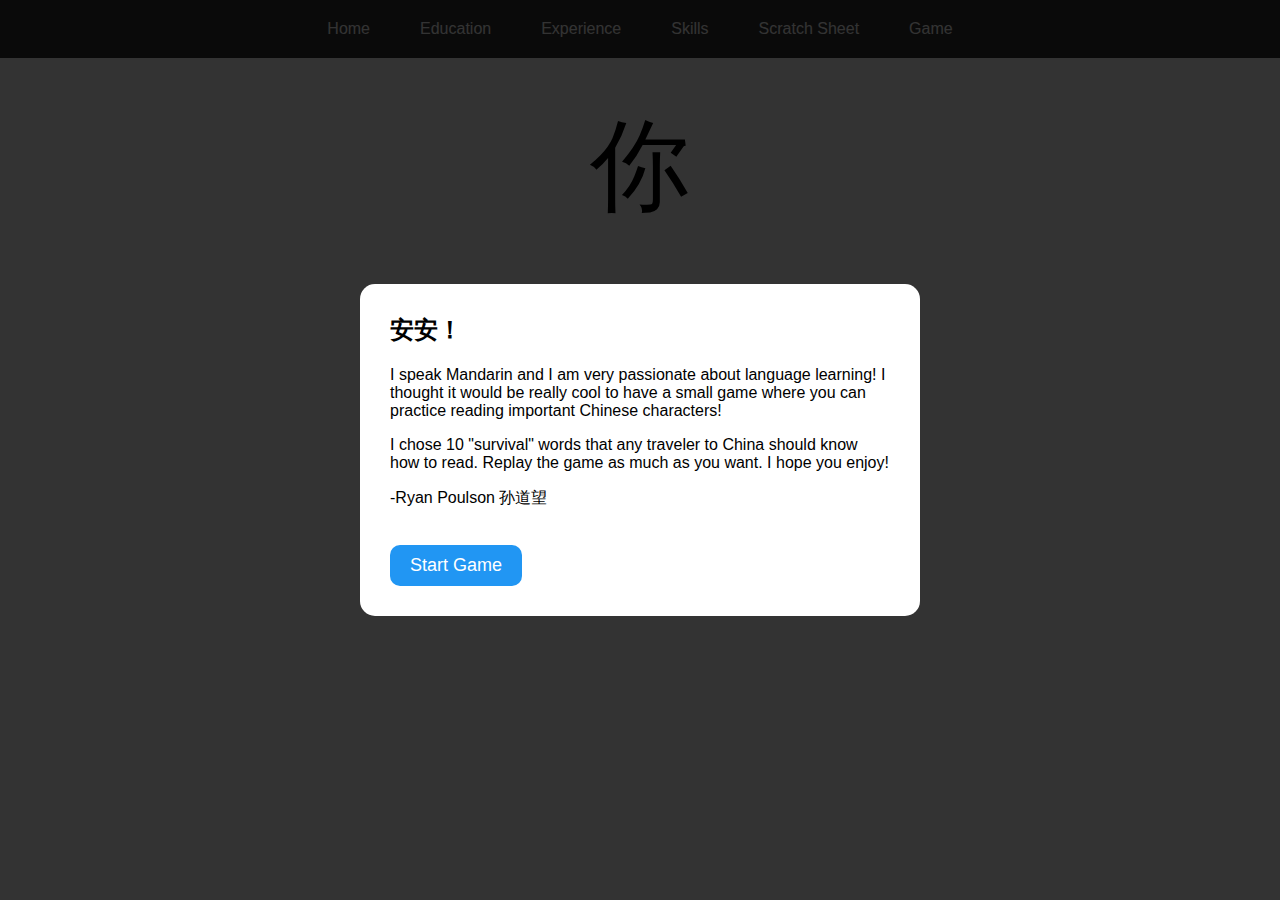
<file: IS 200 Resume Project/game.html>
<!DOCTYPE html>
<html lang="en">
<head>
  <meta charset="UTF-8">
  <title>Chinese Character Game</title>
  <style>
    body {
      font-family: Arial, sans-serif;
      margin: 0;
      text-align: center;
      padding-top: 100px;
    }

    header {
      background-color: #333;
      color: white;
      padding: 10px 0;
      position: fixed;
      top: 0;
      width: 100%;
      z-index: 1000;
    }

    nav ul {
      list-style: none;
      margin: 0;
      padding: 0;
      display: flex;
      justify-content: center;
      flex-wrap: wrap;
    }

    .nav-item {
      margin: 0 10px;
    }

    .nav-link {
      color: white;
      text-decoration: none;
      padding: 10px 15px;
      display: inline-block;
    }

    .nav-link:hover {
      background-color: #555;
      border-radius: 5px;
    }

    #character {
      font-size: 100px;
      margin-bottom: 20px;
    }

    .option {
      display: block;
      margin: 10px auto;
      padding: 10px 20px;
      font-size: 20px;
      cursor: pointer;
      border: 2px solid #333;
      border-radius: 10px;
      width: 250px;
      background-color: white;
    }

    .correct {
      background-color: #c8e6c9;
      border-color: #2e7d32;
    }

    .wrong {
      background-color: #ffcdd2;
      border-color: #c62828;
    }

    #feedback {
      margin-top: 20px;
      font-size: 24px;
    }

    #play-again-btn {
      display: none;
      margin-top: 20px;
      padding: 10px 20px;
      font-size: 18px;
      cursor: pointer;
      background-color: #4caf50;
      color: white;
      border: none;
      border-radius: 10px;
    }

    #intro-modal {
      position: fixed;
      top: 0;
      left: 0;
      width: 100%;
      height: 100%;
      background-color: rgba(0,0,0,0.8);
      display: flex;
      justify-content: center;
      align-items: center;
      z-index: 2000;
    }

    #intro-content {
      background-color: white;
      padding: 30px;
      border-radius: 15px;
      width: 90%;
      max-width: 500px;
      text-align: left;
    }

    #intro-content h2 {
      margin-top: 0;
    }

    #start-btn {
      margin-top: 20px;
      padding: 10px 20px;
      font-size: 18px;
      background-color: #2196f3;
      color: white;
      border: none;
      border-radius: 10px;
      cursor: pointer;
    }
  </style>
</head>
<body>

  <!-- Navigation -->
  <header>
    <nav>
      <ul>
        <li class="nav-item"><a class="nav-link" href="index.html">Home</a></li>
        <li class="nav-item"><a class="nav-link" href="education.html">Education</a></li>
        <li class="nav-item"><a class="nav-link" href="experience.html">Experience</a></li>
        <li class="nav-item"><a class="nav-link" href="skills.html">Skills</a></li>
        <li class="nav-item"><a class="nav-link" href="scratch.html">Scratch Sheet</a></li>
        <!-- <li class="nav-item"><a class="nav-link" href="contact.html">Contact</a></li> -->
        <li class="nav-item"><a class="nav-link" href="game.html">Game</a></li>
      </ul>
    </nav>
  </header>

  <!-- Intro Modal -->
  <div id="intro-modal">
    <div id="intro-content">
      <h2>安安！</h2>
      <p>I speak Mandarin and I am very passionate about language learning! I thought it would be really cool to have a small game where you can practice reading important Chinese characters!</p>
      <p>I chose 10 "survival" words that any traveler to China should know how to read. Replay the game as much as you want. I hope you enjoy!</p> <p>-Ryan Poulson 孙道望 </p>
      <button id="start-btn">Start Game</button>
    </div>
  </div>

  <!-- Game Area -->
  <div id="character">你</div>
  <div id="options"></div>
  <div id="feedback"></div>
  <button id="play-again-btn" onclick="startGame()">Play Again</button>

  <script>
    const originalCharacters = [
      { character: '你', correct: 'You', options: ['You', 'Me', 'Exit'] },
      { character: '我', correct: 'Me', options: ['Middle', 'You', 'Me'] },
      { character: '中', correct: 'Middle', options: ['Car rental', 'Middle', 'Train Station'] },
      { character: '出口', correct: 'Exit', options: ['Exit', 'Bathroom', 'Police'] },
      { character: '厕所', correct: 'Bathroom', options: ['Restaurant', 'Bathroom', 'Airport'] },
      { character: '飞机场', correct: 'Airport', options: ['Airport', 'You', 'Middle'] },
      { character: '租车', correct: 'Car rental', options: ['Train Station', 'Car rental', 'Exit'] },
      { character: '报警', correct: 'Police', options: ['Bathroom', 'Police', 'Me'] },
      { character: '火车站', correct: 'Train Station', options: ['Train Station', 'Car rental', 'Airport'] },
      { character: '饭店', correct: 'Restaurant', options: ['Middle', 'Exit', 'Restaurant'] }
    ];

    let characters = [];
    let current = 0;

    const charDiv = document.getElementById('character');
    const optionsDiv = document.getElementById('options');
    const feedbackDiv = document.getElementById('feedback');
    const playAgainBtn = document.getElementById('play-again-btn');
    const introModal = document.getElementById('intro-modal');
    const startBtn = document.getElementById('start-btn');

    startBtn.onclick = () => {
      introModal.style.display = 'none';
      startGame();
    };

    function startGame() {
      characters = [...originalCharacters].sort(() => Math.random() - 0.5);
      current = 0;
      playAgainBtn.style.display = 'none';
      showCharacter();
    }

    function showCharacter() {
      const item = characters[current];
      charDiv.textContent = item.character;
      feedbackDiv.textContent = '';
      optionsDiv.innerHTML = '';
      item.options.sort(() => Math.random() - 0.5).forEach(option => {
        const btn = document.createElement('button');
        btn.textContent = option;
        btn.className = 'option';
        btn.onclick = () => handleAnswer(option, btn);
        optionsDiv.appendChild(btn);
      });
    }

    function handleAnswer(answer, button) {
      const correct = characters[current].correct;
      if (answer === correct) {
        button.classList.add('correct');
        feedbackDiv.textContent = 'Correct!';
        setTimeout(() => {
          current++;
          if (current < characters.length) {
            showCharacter();
          } else {
            showFinalMessage();
          }
        }, 1000);
      } else {
        button.classList.add('wrong');
        feedbackDiv.textContent = 'Try Again!';
      }
    }

    function showFinalMessage() {
      charDiv.textContent = '🎉';
      optionsDiv.innerHTML = '';
      feedbackDiv.textContent = 'Well done! You finished the game!';
      playAgainBtn.style.display = 'inline-block';
    }
  </script>

</body>
</html>
</file>
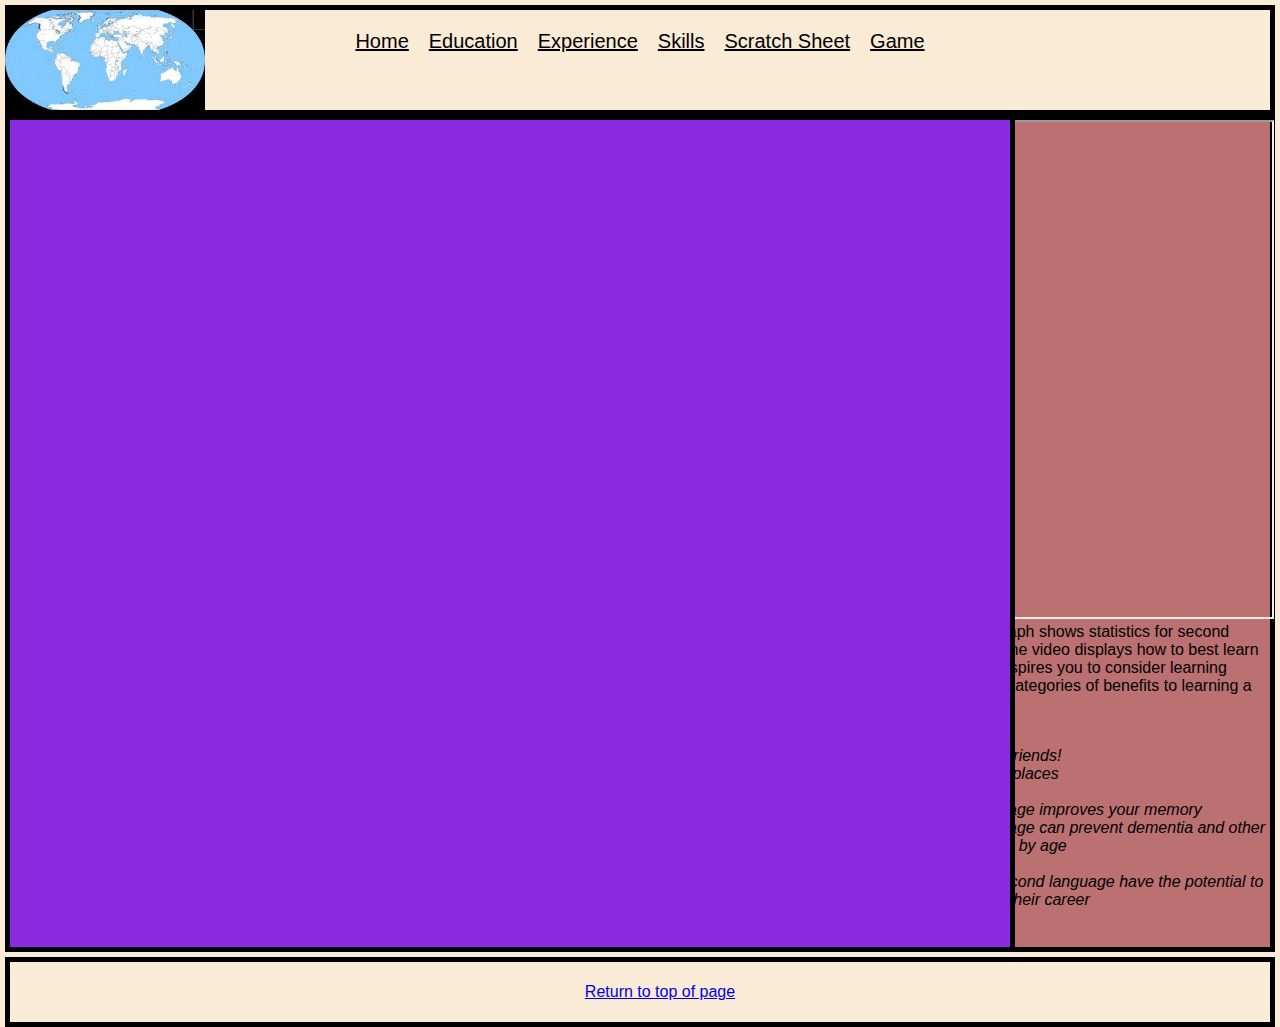
<file: IS 200 Resume Project/scratch.html>
<!DOCTYPE html>
<html lang="en">
<head>
   <meta charset="UTF-8">
   <meta name="viewport" content="width=device-width, initial-scale=1.0">
   <title>Document</title>
   
   <link rel="stylesheet" href="css/scratchstyles.css">
</head>
<body>
    
   <div class="common imageheader">
      <img src="images/worldmap.jpg" width="200" height="100" alt="worldmap">
   </div>

    <div class="common header">
      
      <nav class = "headerstyle">
       
        <ul>
          <li id = "home"><a class="headernav" href="index.html">Home</a></li>
          <li><a class="headernav" href="education.html">Education</a></li>
          <li><a class="headernav" href="experience.html">Experience</a></li>
          <li><a class="headernav" href="skills.html">Skills</a></li>
          <li><a class="headernav" href="scratch.html">Scratch Sheet</a></li>
          <!-- <li><a class="headernav" href="contact.html">Contact</a></li> -->
          <li><a class="headernav" href="game.html">Game</a></li>
        </ul>
      </nav>
   </div>

    <div class = "common rightbody">
         <iframe width="495" height="495"
            src="https://www.youtube.com/embed/E6588DlZW-c">
         </iframe>
         
         I love learning languages! The graph shows statistics for second languages of english speakers. The video displays how to 
         best learn a second language. I hope this inspires you to consider learning another language!
         Here are four categories of benefits to learning a second language!
         <ol>
            <li> <span class = "bold">Social Benefits</span>
                <ul>
                  <span class = "italicize">
                   <li> You get to make new friends! </li>
                   <li> You can travel to new places </li>
                  </span>
              </ul>
            </li>
            <li><span class = "bold">Mental Benefits</span>
               <ul>
                  <span class = "italicize">
                      <li> Learning a new language improves your memory</li>
                     <li> Learning a new language can prevent dementia and other brain diseases caused by age </li>
                  </span>
             </ul>
           </li>
           <li><span class = "bold">Financial Benefits</span>
            <ul>
               <span class = "italicize">
                  <li> Those who know a second language have the potential to make more money in their career </li>
               </span>
          </ul>
        </li>
         </ol>

    </div>

    <div class="common leftbody">
<!-- This is an embeded Graph -->
   <!-- <div class='tableau-container' id='viz1744255432062' style='position: relative'><noscript><a href='#'><img alt='World Population Metrics ' src='https:&#47;&#47;public.tableau.com&#47;static&#47;images&#47;HY&#47;HYYTN2NJ4&#47;1_rss.png' style='border: none' /></a></noscript><object class='tableauViz'  style='display:none;'><param name='host_url' value='https%3A%2F%2Fpublic.tableau.com%2F' /> <param name='embed_code_version' value='3' /> <param name='path' value='shared&#47;HYYTN2NJ4' /> <param name='toolbar' value='yes' /><param name='static_image' value='https:&#47;&#47;public.tableau.com&#47;static&#47;images&#47;HY&#47;HYYTN2NJ4&#47;1.png' /> <param name='animate_transition' value='yes' /><param name='display_static_image' value='yes' /><param name='display_spinner' value='yes' /><param name='display_overlay' value='yes' /><param name='display_count' value='yes' /><param name='language' value='en-US' /></object></div>                <script type='text/javascript'>                    var divElement = document.getElementById('viz1744255432062');                    var vizElement = divElement.getElementsByTagName('object')[0];                    vizElement.style.width='100%';vizElement.style.height='800px';                    var scriptElement = document.createElement('script');                    scriptElement.src = 'https://public.tableau.com/javascripts/api/viz_v1.js';                    vizElement.parentNode.insertBefore(scriptElement, vizElement);                </script> -->
   <div class='tableauPlaceholder' id='viz1744323490988' style='position: relative'><noscript><a href='#'><img alt='Dashboard 1 ' src='https:&#47;&#47;public.tableau.com&#47;static&#47;images&#47;Da&#47;DataVisualizationofEnglishasaSecondLanguageSpeakers2_0&#47;Dashboard1&#47;1_rss.png' style='border: none' /></a></noscript><object class='tableauViz'  style='display:none;'><param name='host_url' value='https%3A%2F%2Fpublic.tableau.com%2F' /> <param name='embed_code_version' value='3' /> <param name='site_root' value='' /><param name='name' value='DataVisualizationofEnglishasaSecondLanguageSpeakers2_0&#47;Dashboard1' /><param name='tabs' value='no' /><param name='toolbar' value='yes' /><param name='static_image' value='https:&#47;&#47;public.tableau.com&#47;static&#47;images&#47;Da&#47;DataVisualizationofEnglishasaSecondLanguageSpeakers2_0&#47;Dashboard1&#47;1.png' /> <param name='animate_transition' value='yes' /><param name='display_static_image' value='yes' /><param name='display_spinner' value='yes' /><param name='display_overlay' value='yes' /><param name='display_count' value='yes' /><param name='language' value='en-US' /></object></div>                <script type='text/javascript'>                    var divElement = document.getElementById('viz1744323490988');                    var vizElement = divElement.getElementsByTagName('object')[0];                    vizElement.style.width='1000px';vizElement.style.height='827px';                    var scriptElement = document.createElement('script');                    scriptElement.src = 'https://public.tableau.com/javascripts/api/viz_v1.js';                    vizElement.parentNode.insertBefore(scriptElement, vizElement);                </script>
   </div>

   <div class = "common footer">
       <ul>
           <a href="#home"> Return to top of page </a>
       </ul>
   </div>
</body>
</html>
</file>
<file: IS 200 Resume Project/css/scratchstyles.css>
/* This page must be created from a blank HTML file.
It can be about anything. Pick a hobby, or a passion, or something that fascinates you.
It must include the following as a demonstration of your ability to write HTML and CSS:
An unordered list embedded in an ordered list (or the other way around)
At least one image not from the Bootstrap theme (feel free to have many more)
An embedded YouTube video (we intentionally didn’t teach you this, so you would have to figure it out—good learning experience)
An on-page anchor
A custom background color or background image
You also need to link to (and apply) a stylesheet that you have created from scratch. This stylesheet should include:
At least four style definitions (it is possible you will have many more than four styles)
Styles that specify font color
Styles that specify font family
At least three divs for positioning and styling blocks of content in the HTML page
A live and interactive embedded Tableau graph (not just a picture of one).
This graph can be about anything. It doesn’t have to be a graph you created, although it certainly can be.
A quick Google search will show you where to find cool Tableau visualizations.
Navigation back to the professional-looking pages.
Your professional-looking pages do not need to link to the scratch page (but you will submit the URL to your scratch page). This way you can use the professional side for whatever you want without worrying someone might find this scratch page… 
If you are a graduate student, you must also include a link on this scratch page to your extra page (see below). */


/* Layout css */
body{
    font-family: Arial, Helvetica, sans-serif;
    font-size: 16px;
    color: red;
    background-color: antiquewhite;

}
.common {
    color: black;
    border: 2pc;
    position: absolute;

}
.header {
    top: 5px;
    left: 5px;
    right: 5px;
    height: 100px;
    background-color: antiquewhite;
    border-color: black;
    border-width: 5px;
    border-style: solid;
    z-index: 1; }

.imageheader {
    top: 10px;
    left: 5px;
    height: 100px;
    width: 100px;
    z-index: 10;
    background-color: chocolate;

}

 nav ul {
    list-style: none;
    margin: 0;
    display: flex;
    justify-content: center;
    flex-wrap: wrap;
    padding: 20px;
    color: black;
    padding: 10px;
    
   
}

.headernav {
    padding: 10px;
    color: black;
}
.rightbody {
    top: 115px;
    right: 5px;
    width: 495px;
    height: 827px;
    padding-left: 5px;
    background-color:rgb(187, 113, 113);
    border-color: black;
    border-width: 5px;
    border-style: solid;

}
.leftbody {
    top: 115px;
    left: 5px;
    width: 995px;
    height: 827px;
    padding-right: 5px;
    background-color: blueviolet;
    border-color: black;
    border-width: 5px;
    border-style: solid;
}

.footer {
    top: 957px;
    left: 5px;
    right: 5px;
    background-color: antiquewhite;
    height: 60px;
    border-color: black;
    border-width: 5px;
    border-style: solid;
    display: flex;
    justify-content: center;
    align-items: center;
  
}
/* Styling css */
.headerstyle {
    color: black;
    font-size: 20px;
    font-style: normal;
    list-style: none;
    margin: 0;
    display: flex;
    justify-content: center;
    flex-wrap: wrap;
    padding: 20px;
    color: black;
    padding: 10px;

}
.bold{
 font-weight: bold;
}
.italicize{
 font-style: italic;    
}
</file>
